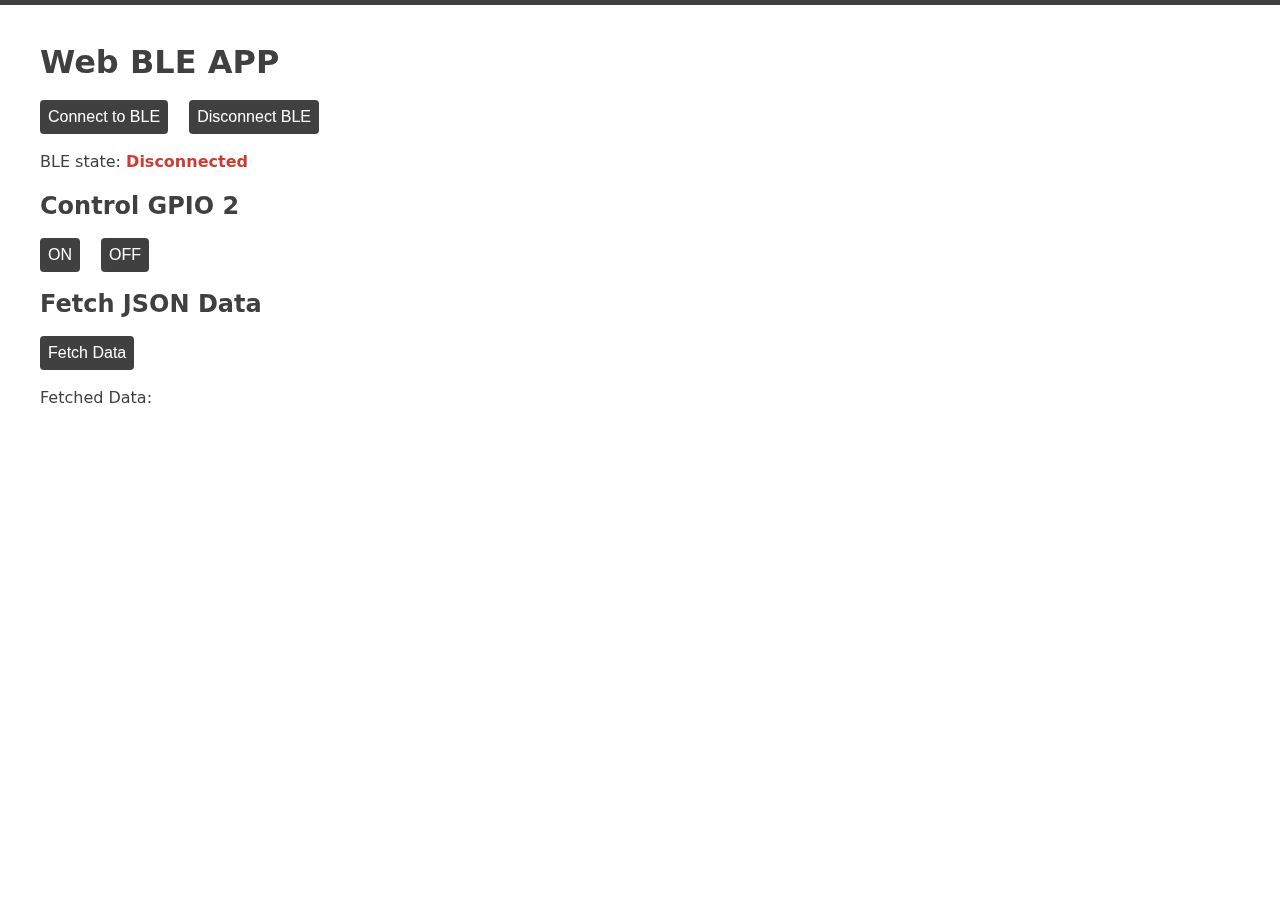
<file: DataWeb/HTML/page_1.html>
<!DOCTYPE html>
<html lang="en">
<head>
  <meta charset="UTF-8">
  <meta name="viewport" content="width=device-width, initial-scale=1.0">
  <title>Rotating Cube with Three.js</title>
  <!-- <script src="https://cdn.jsdelivr.net/npm/cannon@0.6.2/build/cannon.min.js"></script> -->
  <script type="importmap">
    {
      "imports": {
        "three": "https://cdn.jsdelivr.net/npm/three@0.170.0/build/three.module.js",
        "three/addons/": "https://cdn.jsdelivr.net/npm/three@0.170.0/examples/jsm/"
      }
    }
  </script>
  <link rel="stylesheet" type="text/css" href="../CSS/neat.css">
  <link rel="stylesheet" type="text/css" href="../CSS/custom.css">
</head>
<body style="margin: 0; overflow: hidden;">
  <div class="content">
    <h1 >Web BLE APP</h1>
    <button id="connectBleButton">Connect to BLE</button>
    <button id="disconnectBleButton">Disconnect BLE</button>
    <p>BLE state: <strong><span id="bleState" style="color:#d13a30;">Disconnected</span></strong></p>
    <h2>Control GPIO 2</h2> 
    <button id="onButton">ON</button>
    <button id="offButton">OFF</button>
    <h2>Fetch JSON Data</h2>
    <button id="fetchDataButton">Fetch Data</button>
    <p>Fetched Data: <span id="jsonData"></span></p>
  </div>
  <canvas class="webgl"></canvas>
</body>
<script src="../JavaScript/ble.js"></script>
<script src="../JavaScript/3js.js" type="module"></script>
</html>
</file>
<file: DataWeb/CSS/neat.css>
* {
    box-sizing: border-box;
}

:root {
    color-scheme: light dark;
    --light: #fff;
    --lesslight: #efefef;
    --dark: #404040;
    --moredark: #000;
    --link: royalblue;
    border-top: 5px solid var(--dark);
    line-height: 1.5em;
    font-family: system-ui, sans-serif;
    font-size: 16px;
    color: var(--dark);
}

h1 {
    line-height: 1em;
}

button, input {
    font-size: 1em; /* Override browser default font shrinking*/
}

input {
    border: 1px solid var(--dark);
    background-color: var(--lesslight);
    border-radius: .25em;
    padding: .5em;
}

pre {
    background-color: var(--lesslight);
    margin: 0.5em 0 0.5em 0;
    padding: 0.5em;
    overflow: auto;
}

code {
    background-color: var(--lesslight);
}

blockquote {
    border-left: 0.25rem solid var(--dark);
    padding-left: 1rem;
}

body {
    background-color: var(--light);
    margin: 0;
    max-width: 800px;
    padding: 0 20px 20px 20px;
    margin-left: auto;
    margin-right: auto;
}

a {
    outline: none;
    color: var(--dark);
}

a:hover {
    text-decoration-color: var(--link);
}

img {
    max-width: 100%;
    height: auto;
}

button, .button, input[type=submit] {
    display: inline-block;
    background-color: var(--dark);
    color: var(--light);
    text-align: center;
    padding: .5em;
    border-radius: .25em;
    text-decoration: none;
    border: none;
    cursor: pointer;
}

button:hover, .button:hover, input[type=submit]:hover {
    color: var(--lesslight);
    background-color: var(--moredark);
}

/* Add a margin between side-by-side buttons */
button + button, .button + .button, input[type=submit] + input[type=submit] {
    margin-left: 1em;
}

.center {
    display: block;
    margin-left: auto;
    margin-right: auto;
    text-align: center;
}

.bordered {
    border: 3px solid;
}

.home {
    display: inline-block;
    background-color: var(--dark);
    color: var(--light);
    margin-top: 20px;
    padding: 5px 10px 5px 10px;
    text-decoration: none;
    font-weight: bold;
}


/* Desktop sizes */
@media (min-width: 600px) {
    ol.twocol {
        column-count: 2;
    }
    
    .row {
        display: flex;
        flex-direction: row;
        padding: 0;
        width: 100%;
    }

    /* Make everything in a row a column */
    .row > * {
        display: block;
        flex: 1 1 auto;
        max-width: 100%;
        width: 100%;
    }

    .row > *:not(:last-child) {
        margin-right: 10px;
    }
}

/* Dark mode overrides (confusingly inverse) */
@media (prefers-color-scheme: dark) {
    :root {
        --light: #222;
        --lesslight: #333;
        --dark: #eee;
        --moredark: #fefefe;
    }
    /* This fixes an odd blue then white shadow on FF in dark mode */
    *:focus {
        outline: var(--light);
        box-shadow: 0 0 0 .25em var(--link);
    }
}

/* Printing */
@media print {
    .home {
        display: none;
    }
}
</file>
<file: DataWeb/CSS/custom.css>
div.content {
    position: absolute;
    z-index: 1;
    padding: 20px;
    border-radius: 10px;
    /* background-color: rgba(200, 210, 210, 0.8); */
  }

  canvas.webgl {
    position: fixed;
    top: 0;
    left: 0;
    width: 100vw;
    height: 100vh;
    z-index: 0;
  }

  label.textInput {
    display:inline-block;
    margin-bottom: 7px;
  }

  .switch {
    position: relative;
    display: inline-block;
    width: 60px;
    height: 34px;
  }
  
  .switch input { 
    opacity: 0;
    width: 0;
    height: 0;
  }
  
  .slider {
    position: absolute;
    cursor: pointer;
    top: 0;
    left: 0;
    right: 0;
    bottom: 0;
    background-color: #ccc;
    -webkit-transition: .4s;
    transition: .4s;
  }
  
  .slider:before {
    position: absolute;
    content: "";
    height: 26px;
    width: 26px;
    left: 4px;
    bottom: 4px;
    background-color: white;
    -webkit-transition: .4s;
    transition: .4s;
  }
  
  input:checked + .slider {
    background-color: #63636c;
  }
  
  input:focus + .slider {
    box-shadow: 0 0 1px #63636c;
  }
  
  input:checked + .slider:before {
    -webkit-transform: translateX(26px);
    -ms-transform: translateX(26px);
    transform: translateX(26px);
  }
  
  /* Rounded sliders */
  .slider.round {
    border-radius: 34px;
  }
  
  .slider.round:before {
    border-radius: 50%;
  }

  .toggle-container {
    display: flex;
    align-items: center; 
    gap: 10px; 
  }
</file>
